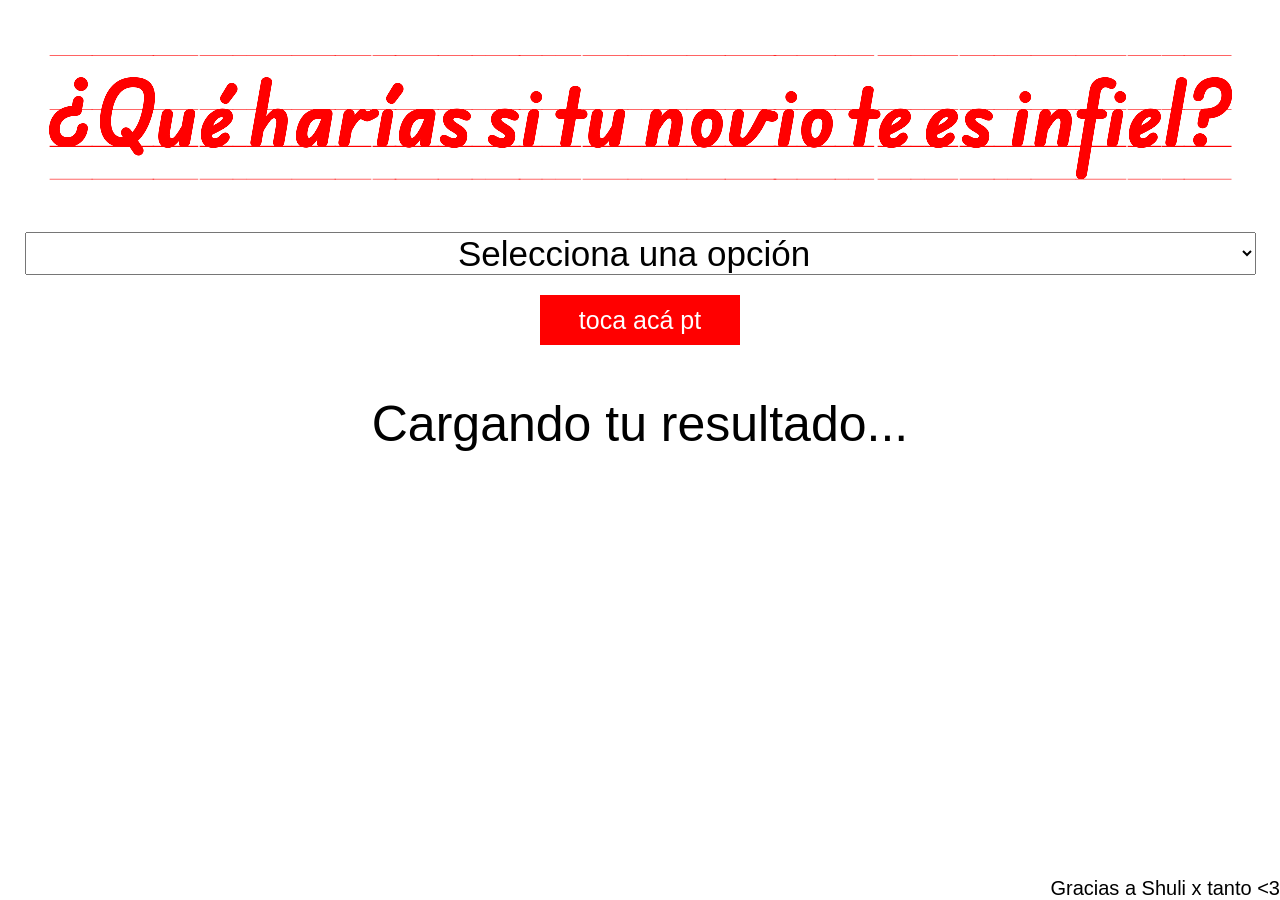
<file: index.html>
<!DOCTYPE html>
<html lang="en">
<head>
    <meta charset="UTF-8">
    <meta name="viewport" content="width=device-width, initial-scale=1.0">
    <title>probando java script</title>
    <link rel="preconnect" href="https://fonts.googleapis.com">
<link rel="preconnect" href="https://fonts.gstatic.com" crossorigin>
<link href="https://fonts.googleapis.com/css2?family=Edu+AU+VIC+WA+NT+Guides:wght@400..700&display=swap" rel="stylesheet">
    <script src="cositas.js" defer></script>
    <link rel="stylesheet" href="cositas.css">
</head>
<body>
    <h1>¿Qué harías si tu novio te es infiel?</h1>
    <select name="migajas" id="cars">
         <label for="migajas">¿Si tu novio te es infiel?</label>
          <option value="" selected disabled hidden>Selecciona una opción</option>
        <option value="a">Lo dejo</option>
        <option value="b">Le rayo el auto y me cojo a su mejor amigo</option>
        <option value="c">Le pregunto que hice mal, por qué no lo pude satisfacer y le ruego que vuelva</option>
        <option value="d">Nadie me sería infiel a mi</option>
        <option value="e">Me hago la dolobu y sigo con él</option> <select/>
        <div "boton" id="boton">toca acá pt</div>
        <p id="resultado">Cargando tu resultado...</p>
<footer>
Gracias a Shuli x tanto <3 </footer>
</body>
</html>
</file>
<file: cositas.css>
body{
    background-image: url(https://img.magnific.com/vector-gratis/estilo-fondo-minimalista-gradiente-colores_698780-835.jpg);
background-size: cover;}

h1 {
    color: red;
    font-size: 75px;
    font-family: "Edu AU VIC WA NT Guides", cursive;
    text-align: center;
}

select {
    display: block;
    margin: 0 auto;
    font-size: 35px;
    font-family: Arial, Helvetica, sans-serif;
    text-align: center;
}

p{
    font-size: 50px;
    font-family: Arial, Helvetica, sans-serif;
    text-align: center;
}
div#boton {
    width: 200px;
    height: 50px;
    background-color: red;
    color: white;
    font-size: 25px;
    font-family: Arial, Helvetica, sans-serif;
    text-align: center;
    line-height: 50px;
    margin: 20px auto;
    cursor: pointer;
}

footer {
    text-align: center;
    font-size: 20px;
     position: fixed;
  right: 0;
  bottom: 0;
    font-family: Arial, Helvetica, sans-serif;

}
</file>
